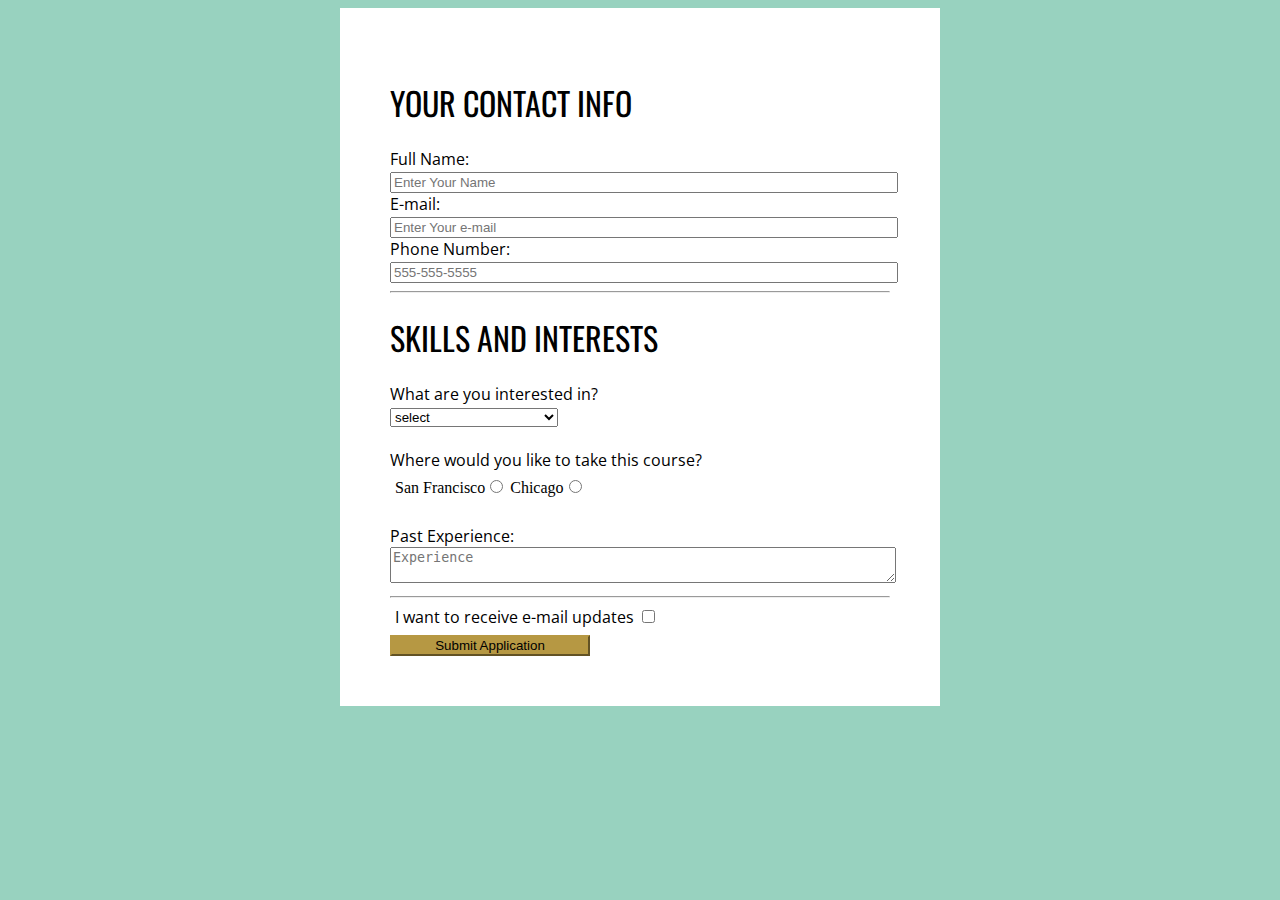
<file: application_form/index.html>
<!doctype html>
<html>
<head>
  <meta charset="utf-8">
  <title>Application Form</title>

  <!-- Fonts have already been added here! -->
  <link href="https://fonts.googleapis.com/css?family=Oswald:400,700" rel="stylesheet" type="text/css">
  <link href="http://fonts.googleapis.com/css?family=Open+Sans" rel="stylesheet" type="text/css">
  <link rel="stylesheet" href="https://maxcdn.bootstrapcdn.com/bootstrap/4.0.0-alpha.6/css/bootstrap.min.css" integrity="sha384-rwoIResjU2yc3z8GV/NPeZWAv56rSmLldC3R/AZzGRnGxQQKnKkoFVhFQhNUwEyJ" crossorigin="anonymous">

  <link rel="stylesheet" href="css/main.css">
</head>
<body>

  <main>
    <form>
      <h1>Your Contact Info</h1>
      <label for="name">Full Name:</label>
      <input type="text" name="name" placeholder="Enter Your Name">
      <label for="email">E-mail:</label>
      <input type="text" name="email" placeholder="Enter Your e-mail">
      <label for="name">Phone Number:</label>
      <input type="text" name="phone" placeholder="555-555-5555">

      <hr>

      <h1> Skills and Interests </h1>
      <label for="interests">What are you interested in?</label><br>
      <select id="interests">
        <option placeholder="select">select</option>
        <option value="1">Care Bears</option>
        <option value="2">Kyle MacLaughlin Fanfic</option>
        <option value="3">Ghost Tours</option>
        <option value="4">Slicing red onions</option>
        <option value="5">Smol Dogs</option>
        <option value="6">Literally nothing</option>
      </select>
      <br><br>
      Where would you like to take this course?
      <div type="radiob">
        <label for="SF">San Francisco</label><input type="radio" name="location" id="SF" value="1">
        <label for="CHI">Chicago</label><input type="radio" name="location" id="CHI" value="2">
      </div>

      <br>

      <label for="experience">Past Experience:</label>
      <textarea name="experience" placeholder="Experience"></textarea>

      <hr>
      <div class="checkcheck">
        <label for="emailup">I want to receive e-mail updates</label> <input type="checkbox" name="emailup">
      </div>

      <button type="button" class="btn btn-primary">Submit Application</button>
    </form>
  </main>




</body>
</html>
</file>
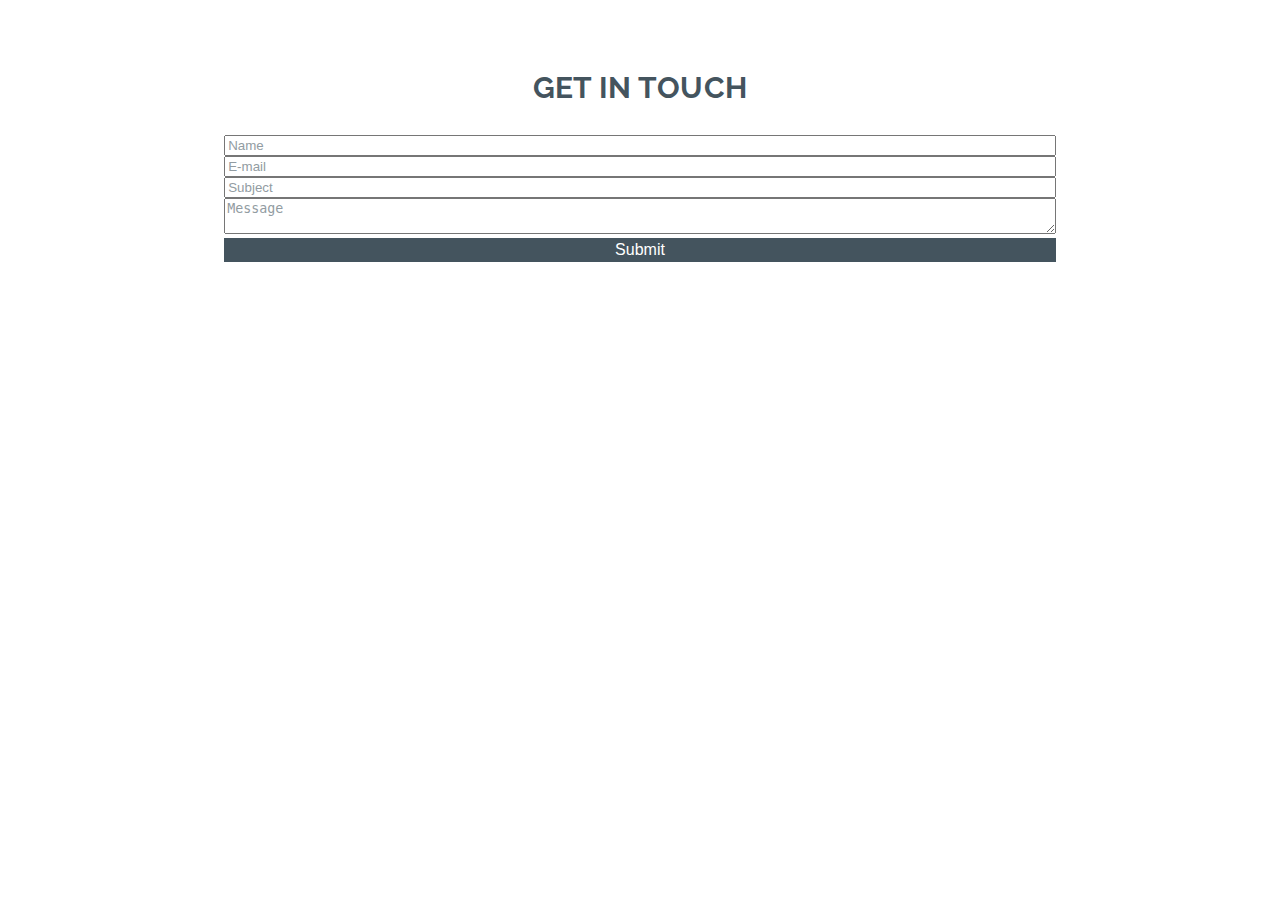
<file: contact_form/index.html>
<!DOCTYPE html>
<html lang="en">
<head>
	<meta charset="UTF-8">
	<title>Monument | Home</title>
	<link href="https://fonts.googleapis.com/css?family=Lato:400,400i|Raleway:500,600" rel="stylesheet">
	<link rel="stylesheet" href="https://maxcdn.bootstrapcdn.com/font-awesome/4.7.0/css/font-awesome.min.css">
	<link rel="stylesheet" href="css/style.css">

</head>
<body>
	<form>
		<h1>Get in Touch</h1>
		<!-- ADD FORM HERE! Don't forget to wrap the entire form in a form element and indent :)  -->
		<input type="name" placeholder="Name">
		<input type="email" placeholder="E-mail">
		<input type="subject" placeholder="Subject">
		<textarea type="message" placeholder="Message"></textarea>

		<button>Submit</button>
	</form>
</body>
</html>
</file>
<file: application_form/css/main.css>
body {
  background-color: #98D2BF;
  text-align: center;
}

main {
  display: block;
  /* grid-template-columns: repeat(1, 1fr); */
  width: 33%;
  background-color: white;
  padding: 50px;
  margin: auto;
  width: 500px;
  text-align: left;
}

input {
  width: 100%;
}

input[type="checkbox"]{
  display: inline-block;
  width: auto
}

textarea {
  width: 100%;
}

input[type="radio"]{
  display: inline-block;
  width: auto;
}

h1 {
  font-family: "Oswald";
  font-weight: 400;
  text-transform: uppercase;
}

form {
  font-family: "Open sans";
}

div{
  /* display: inline-block; */
  margin: 5px;
}

label[for=SF] {
  font-family: "times new roman";
}

label[for=CHI] {
  font-family: "times new roman";
}

.btn-primary:hover {
  background-color: #C3B896;
  border-color: #b69843;
  border-width: 2px;
}

.btn-primary:focus,
.btn-primary:active,
.btn-primary {
  background-color: #b69843;
  width: 200px;
  border-color: #b69843;
  border-width: 2px;
}
</file>
<file: contact_form/css/style.css>
/* ----------------------------------------
Base Styles
------------------------------------------- */
* {
	box-sizing: border-box;
}

html {
	font-size: 15px;
}

body {
	font-family: 'Raleway', sans-serif;
	-webkit-font-smoothing: antialiased;
	margin: 0;
	text-transform: uppercase;
	letter-spacing: .02em;
	text-align: center;
	color: #44545E;
	padding: 50px;
	width: 80%;
	margin: 0 auto;
	display: block;
}

h1 {
	margin-bottom: 30px;
}

/* ----------------------------------------
Form
------------------------------------------- */

form{
	display: block;
	margin: auto;
	width: 90%;
}

input {
	display: block;
	width: 100%;
	color: #44545E;
}

textarea {
	width: 100%;
	max-width: 100%;
}
/* ----------------------------------------
Buttons
------------------------------------------- */
button {
  background-color: #44545E;
  border: 2px solid;
	border-color: #44545E;
  color: white;
  /* padding: 5px auto; */
  text-align: center;
  text-decoration: none;
  display: inline-block;
  font-size: 16px;
	width: 100%;
	-webkit-transition-duration: 0.4s; /* Safari */
  transition-duration: 0.4s;
}

button:hover {
	background-color: white;
	color:#44545E;
}

/* ----------------------------------------
Placeholder Text
------------------------------------------- */

::placeholder {
	color: #929ca2;
	opacity: 1;
}

::-webkit-input-placeholder { /* WebKit, Blink, Edge */

}
:-moz-placeholder { /* Mozilla Firefox 4 to 18 */

}
::-moz-placeholder { /* Mozilla Firefox 19+ */

}
:-ms-input-placeholder { /* Internet Explorer 10-11 */

}
</file>
